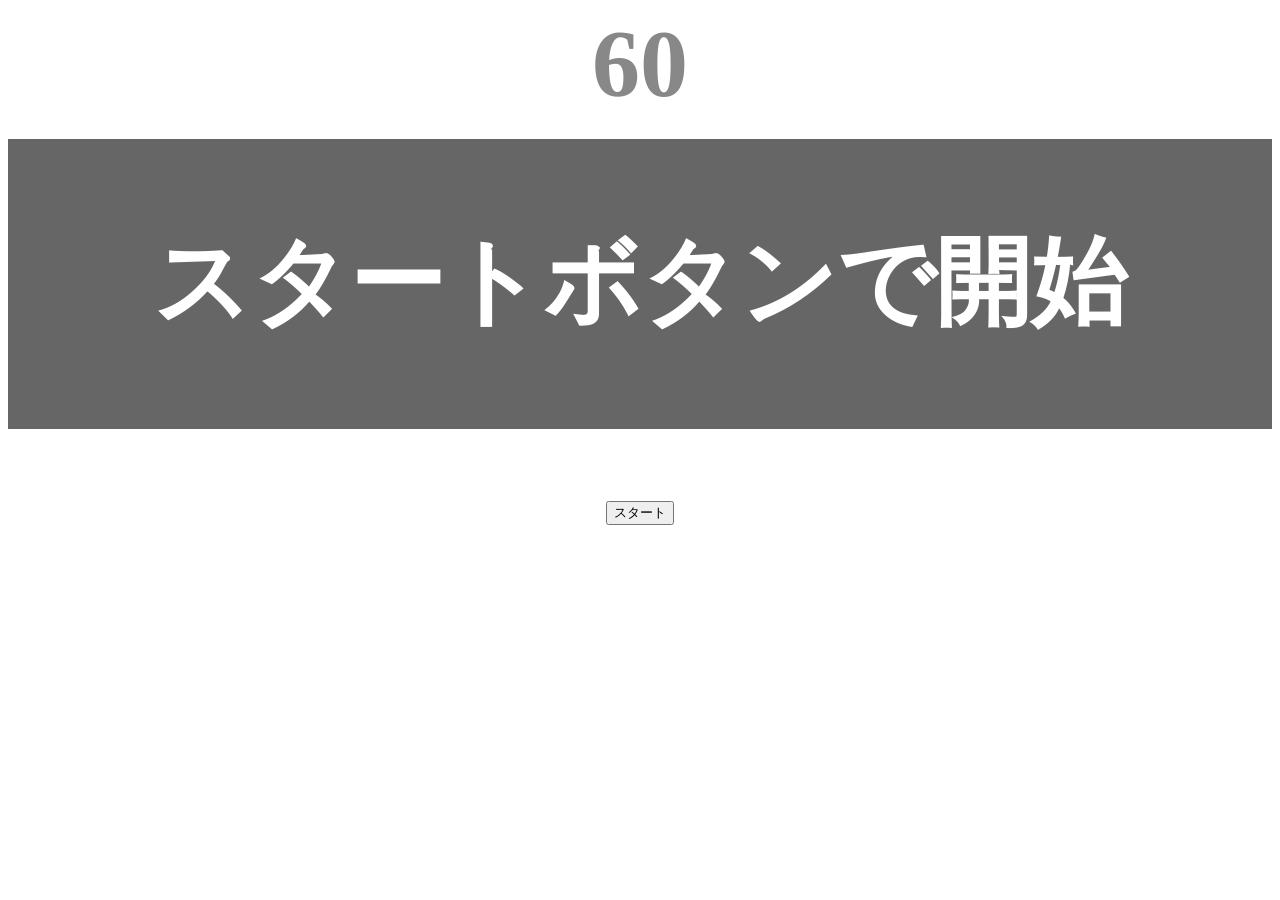
<file: kadai_001/index.html>
<!DOCTYPE html>
<html lang="ja">
  <head>
    <title>タイピングゲーム</title>
    <meta charset="UTF-8">
    <meta name="description" content="【JavaScript応用編】簡易的なタイピングゲームです。">
    <meta name="viewport" content="width=device-width, initial-scale=1.0">
    <link rel="stylesheet" href="style.css">
  </head>
  <body>
    <p id="count" class="count">60</p>
    <div id="wrap" class="wrap">
      <span id="typed" class="typed"></span><span id="untyped"></span>
    </div>
    <p id="typingCount" class="typing-count">0</p>
    <button id="start">スタート</button>
    <script type="text/javascript" src="main.js"></script>
  </body>
</html>
</file>
<file: kadai_001/style.css>
body {
  font-size: 6em;
  text-align: center;
}

.count {
   margin: 0;
   font-weight: bold;
   color: #888;
}

.wrap {
  margin-top: 20px;
  padding: 80px 40px;
  background-color: #666;
  font-weight: bold;
  color: #fff;
}

.typed {
  color: lightgreen;
}

.mistyped {
  background-color: red;
}

.typing-count {
  margin: 0;
  font-weight: bold;
  color: #888;
  display: none;
}
</file>
<file: kadai_tutorial_output/style.css>
body {
  font-size: 6em;
  text-align: center;
}

.count {
   margin: 0;
   font-weight: bold;
   color: #888;
}

.wrap {
  margin-top: 20px;
  padding: 80px 40px;
  background-color: #666;
  font-weight: bold;
  color: #fff;
}

.typed {
  color: lightgreen;
}

.mistyped {
  background-color: red;
}
</file>
